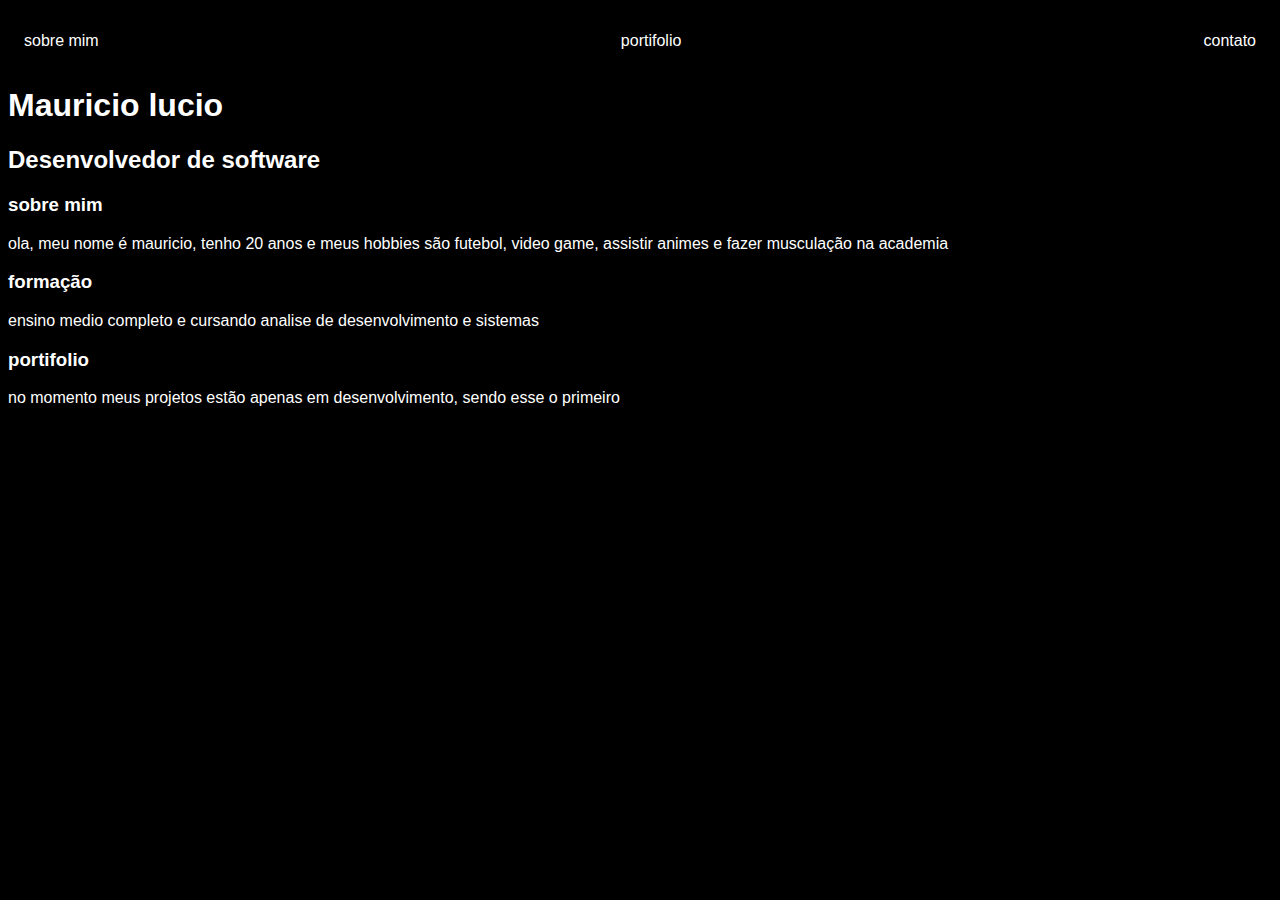
<file: index.html>
<!DOCTYPE html>
<html lang="en">
<head>
    <meta charset="UTF-8">
    <meta name="viewport" content="width=device-width, initial-scale=1.0">
    <title>portifolio</title>
    <link rel="stylesheet" href="index.css">
</head>
<body>
    <nav>
        <ul>
            <li>
                <a href="index.html">sobre mim</a>
            </li>
            <li>
                <a href="project.html">portifolio</a>
            </li>
            <li>
                <a href="contatc.html">contato</a>
            </li>
        </ul>
    </nav>

    <header> 
        <div class="center">

        </div>
        <h1>Mauricio lucio</h1>
        <h2>Desenvolvedor de software</h2>
    </header>

    <main>
        <section>
            <h3>sobre mim</h3>
            <p>
            ola, meu nome é mauricio, tenho 20 anos e meus hobbies são futebol, video game, assistir animes e fazer musculação na academia   
            </p>
        </section>
        <section>
            <h3>formação</h3>
            <p> ensino medio completo e cursando analise de desenvolvimento e sistemas</p>
        </section>
        <section>
            <h3>portifolio</h3>
            <p>no momento meus projetos estão apenas em desenvolvimento, sendo esse o primeiro</p>
        </section>
    </main>
</body>
</html>
</file>
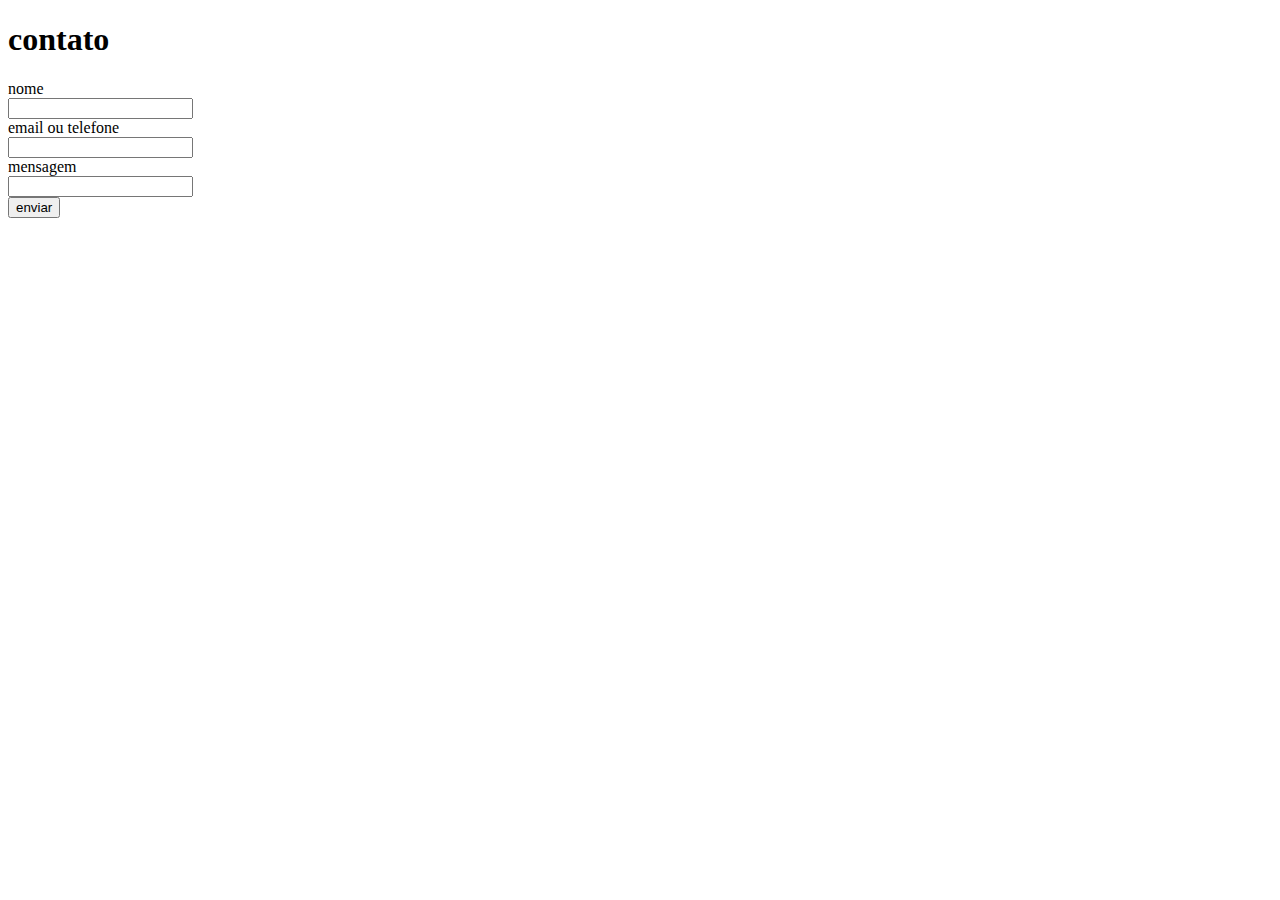
<file: contato.html>
<!DOCTYPE html>
<html lang="en">
<head>
    <meta charset="UTF-8">
    <meta name="viewport" content="width=device-width, initial-scale=1.0">
    <title>contato</title>
</head>
<body>
    <h1>contato</h1>
    <form>
        nome <br>
        <input type="text"><br>
        email ou telefone <br>
        <input type="text"><br>
        mensagem <br>
        <input type="text"><br>
    <button> enviar</button>
</form>
</body>
</html>
</file>
<file: index.css>
body {
    color: white;
    background-color: black;
    font-family: Arial, Helvetica, sans-serif;
}

ul {
    display: flex;
    justify-content: space-between;
    list-style-type: none;
    align-items: center;
    padding: 16px;
}

a {
    color: white;
    text-decoration: none;
}

.center {
    text-align: center;
}
</file>
